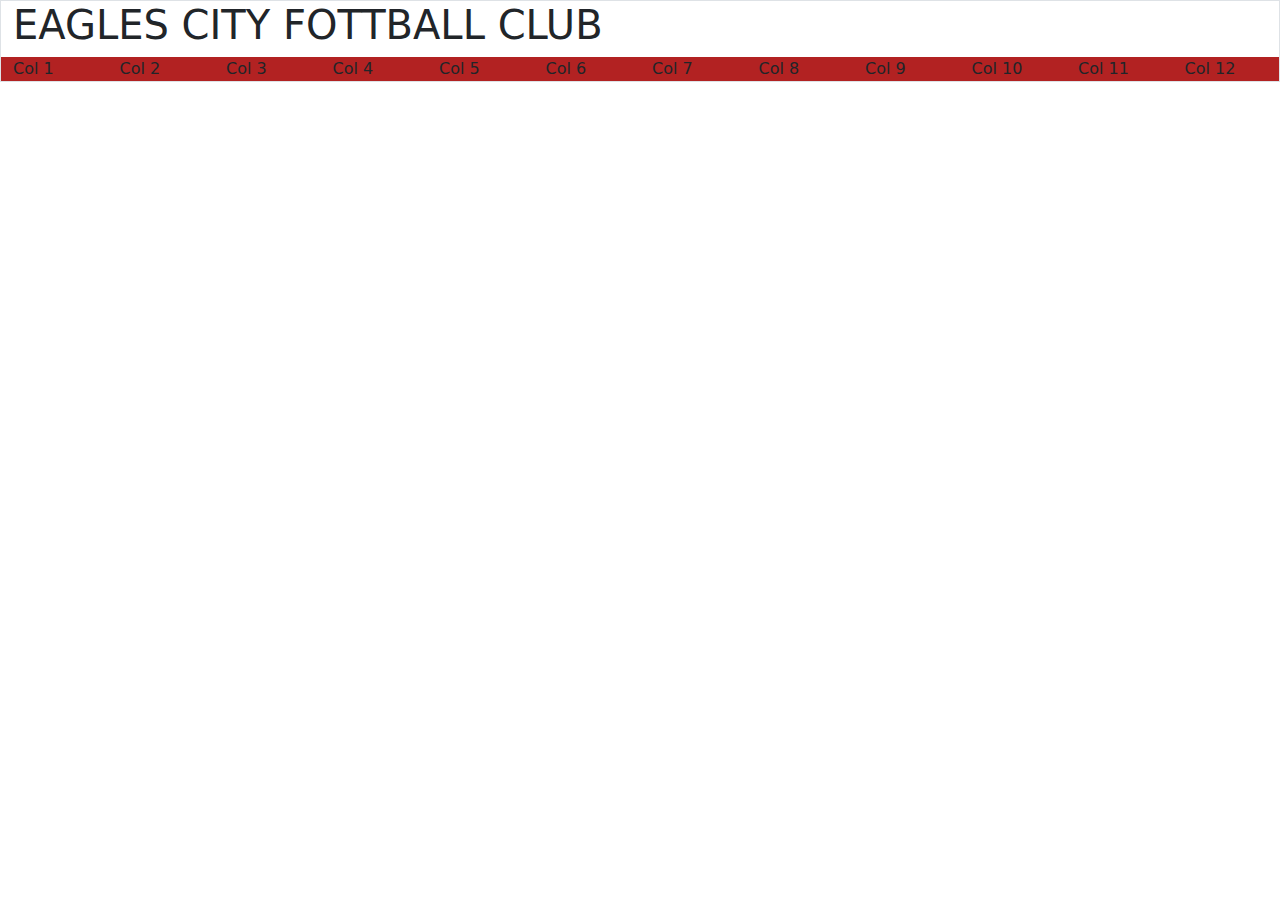
<file: bootstrap-5.3.0-alpha3-dist/index1.html>
<!DOCTYPE html>
<html lang="en">
<head>
    <meta charset="UTF-8">
    <meta http-equiv="X-UA-Compatible" content="IE=edge">
    <meta name="viewport" content="width=device-width, initial-scale=1.0">
    <title>ECFC</title>
<link rel="stylesheet" href="css/bootstrap.css">

</head>
<body>
   <div class="container-fluid border"><h1>EAGLES CITY FOTTBALL CLUB</h1>
    <div class="row">
        <div class="col-1" style= "background-color: firebrick;">Col 1</div>
        <div class="col-1" style="background-color: firebrick;">Col 2</div>
        <div class="col-1" style="background-color: firebrick;">Col 3</div>
        <div class="col-1" style="background-color: firebrick;">Col 4</div>
        <div class="col-1" style="background-color: firebrick;">Col 5</div>
        <div class="col-1" style="background-color: firebrick;">Col 6</div>
        <div class="col-1" style="background-color: firebrick;">Col 7</div>
        <div class="col-1" style="background-color: firebrick;">Col 8</div>
        <div class="col-1" style="background-color: firebrick;">Col 9</div>
        <div class="col-1" style="background-color: firebrick;">Col 10</div>
        <div class="col-1" style="background-color: firebrick;">Col 11</div>
        <div class="col-1" style="background-color: firebrick;">Col 12</div>
    </div>
    </div>
</div>
    <script src="js/bootstrap.bundle.js"></script>
</body>
</html>
</file>
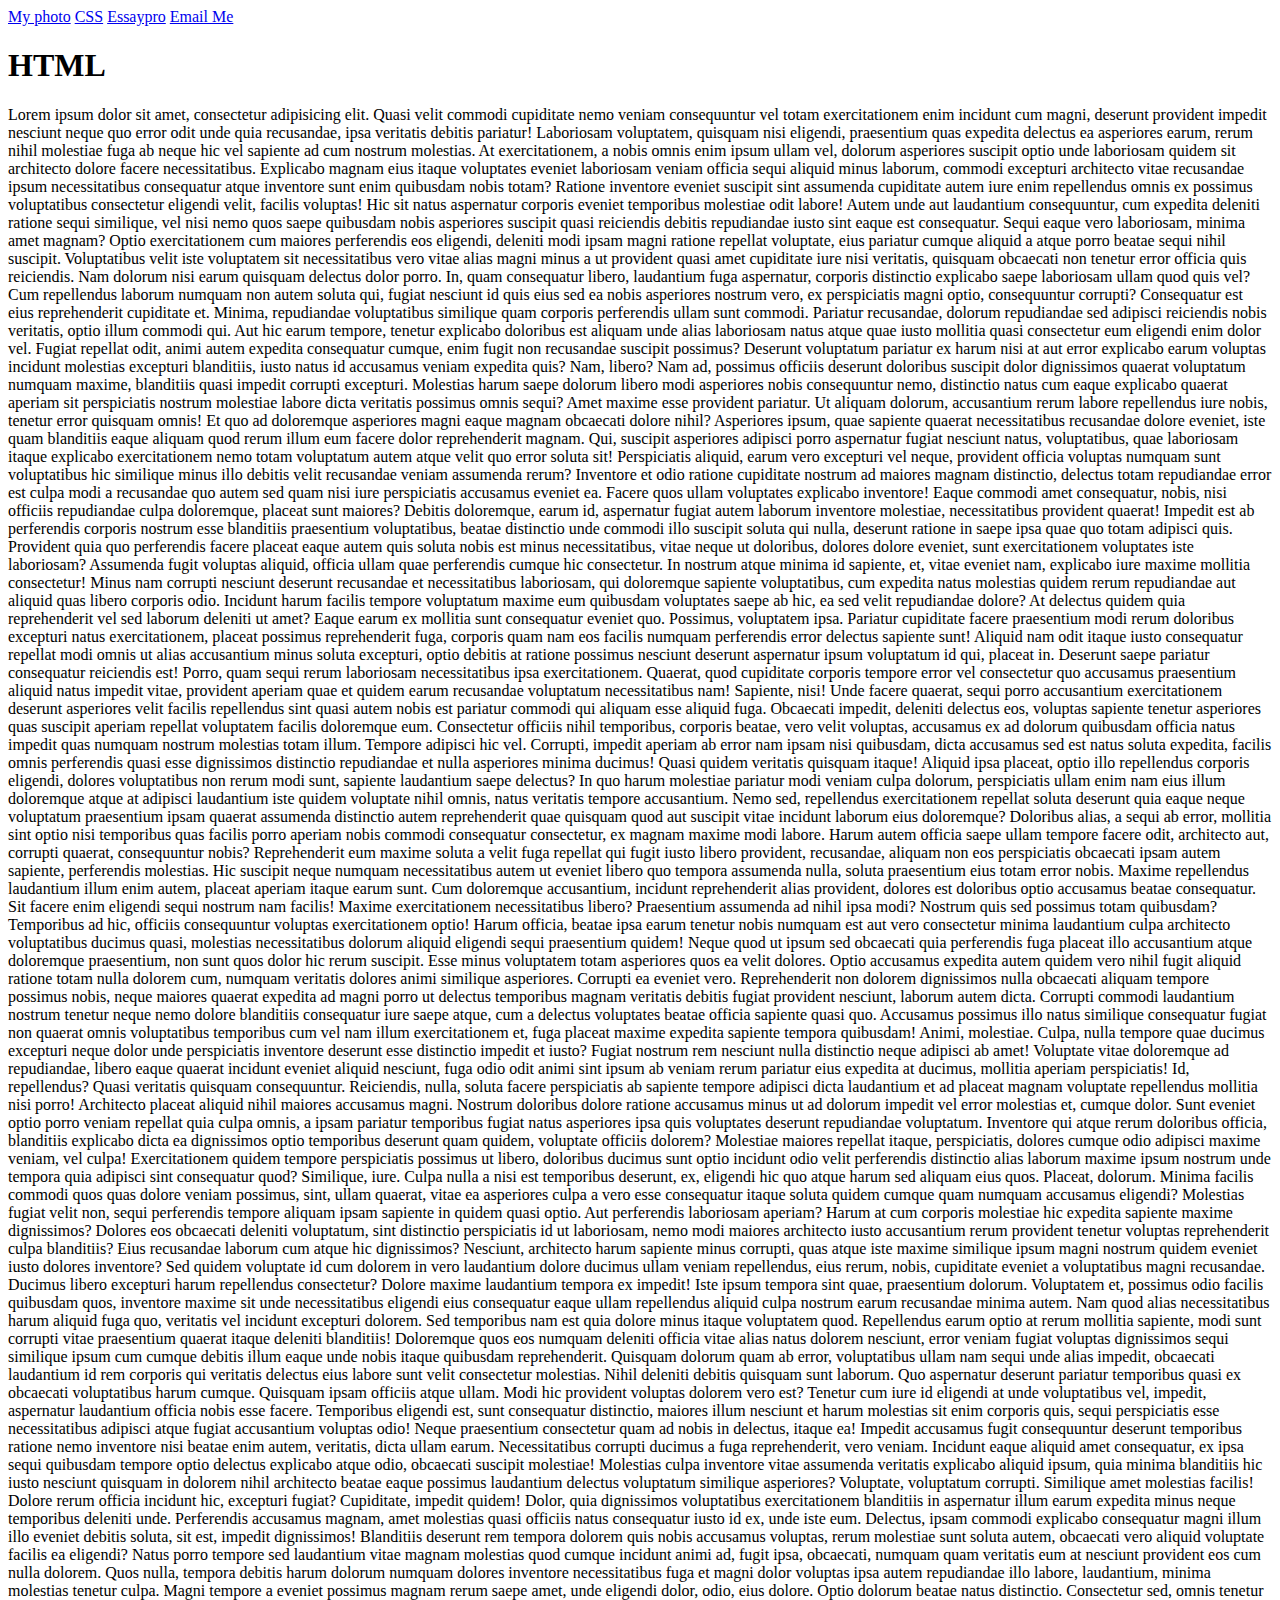
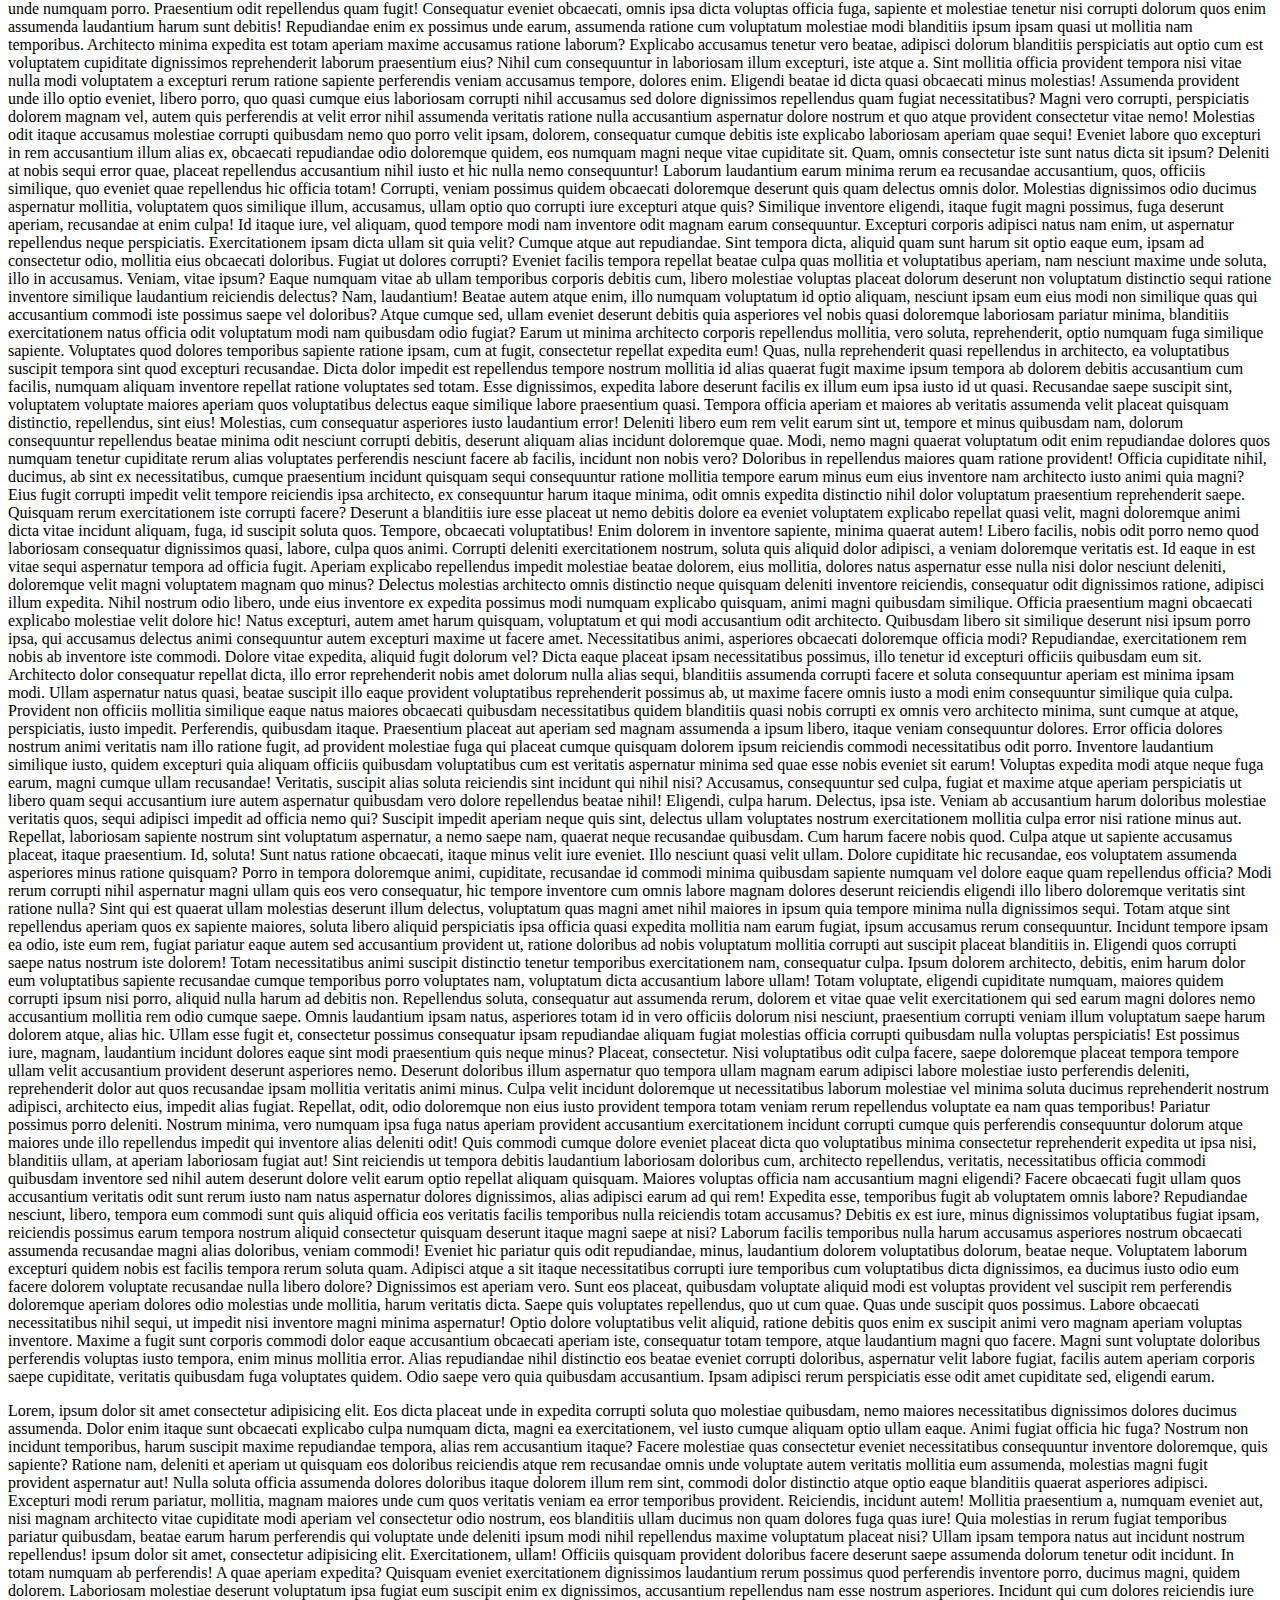
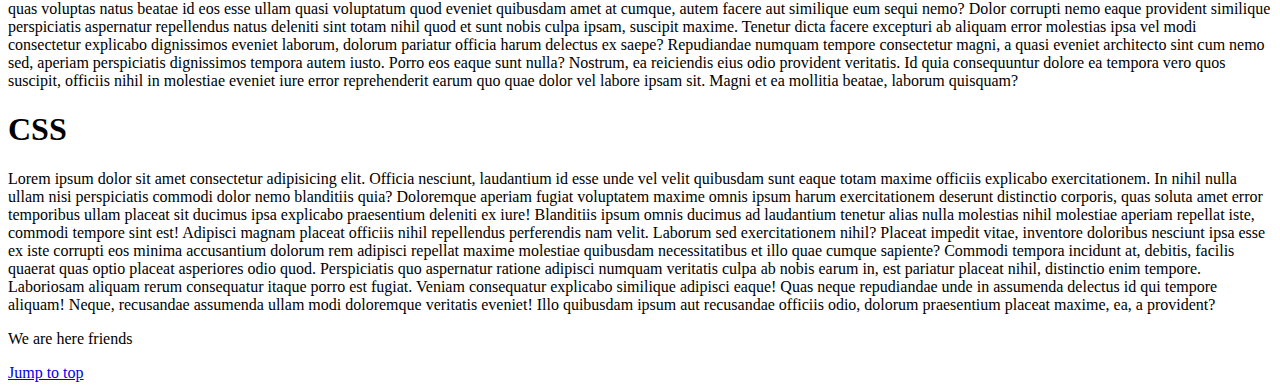
<file: HTML/index1.html>
<!DOCTYPE html>
<html lang="en">
<head>
    <meta charset="UTF-8">
    <meta http-equiv="X-UA-Compatible" content="IE=edge">
    <meta name="viewport" content="width=device-width, initial-scale=1.0">
    <title>Document</title>
</head>
<body>
    <a href="images/Profile.jpeg" download>My photo</a>
    <a href="#section-css">CSS</a>
    <a href="https:essaypro.com" target="_blank">Essaypro</a>
    <a href="mailto:tutorreagan@gmail.com">Email Me</a>
    <h1>HTML</h1>
    <p>Lorem ipsum dolor sit amet, consectetur adipisicing elit. Quasi velit commodi cupiditate nemo veniam consequuntur vel totam exercitationem enim incidunt cum magni, deserunt provident impedit nesciunt neque quo error odit unde quia recusandae, ipsa veritatis debitis pariatur! Laboriosam voluptatem, quisquam nisi eligendi, praesentium quas expedita delectus ea asperiores earum, rerum nihil molestiae fuga ab neque hic vel sapiente ad cum nostrum molestias. At exercitationem, a nobis omnis enim ipsum ullam vel, dolorum asperiores suscipit optio unde laboriosam quidem sit architecto dolore facere necessitatibus. Explicabo magnam eius itaque voluptates eveniet laboriosam veniam officia sequi aliquid minus laborum, commodi excepturi architecto vitae recusandae ipsum necessitatibus consequatur atque inventore sunt enim quibusdam nobis totam? Ratione inventore eveniet suscipit sint assumenda cupiditate autem iure enim repellendus omnis ex possimus voluptatibus consectetur eligendi velit, facilis voluptas! Hic sit natus aspernatur corporis eveniet temporibus molestiae odit labore! Autem unde aut laudantium consequuntur, cum expedita deleniti ratione sequi similique, vel nisi nemo quos saepe quibusdam nobis asperiores suscipit quasi reiciendis debitis repudiandae iusto sint eaque est consequatur. Sequi eaque vero laboriosam, minima amet magnam? Optio exercitationem cum maiores perferendis eos eligendi, deleniti modi ipsam magni ratione repellat voluptate, eius pariatur cumque aliquid a atque porro beatae sequi nihil suscipit. Voluptatibus velit iste voluptatem sit necessitatibus vero vitae alias magni minus a ut provident quasi amet cupiditate iure nisi veritatis, quisquam obcaecati non tenetur error officia quis reiciendis. Nam dolorum nisi earum quisquam delectus dolor porro. In, quam consequatur libero, laudantium fuga aspernatur, corporis distinctio explicabo saepe laboriosam ullam quod quis vel? Cum repellendus laborum numquam non autem soluta qui, fugiat nesciunt id quis eius sed ea nobis asperiores nostrum vero, ex perspiciatis magni optio, consequuntur corrupti? Consequatur est eius reprehenderit cupiditate et. Minima, repudiandae voluptatibus similique quam corporis perferendis ullam sunt commodi. Pariatur recusandae, dolorum repudiandae sed adipisci reiciendis nobis veritatis, optio illum commodi qui. Aut hic earum tempore, tenetur explicabo doloribus est aliquam unde alias laboriosam natus atque quae iusto mollitia quasi consectetur eum eligendi enim dolor vel. Fugiat repellat odit, animi autem expedita consequatur cumque, enim fugit non recusandae suscipit possimus? Deserunt voluptatum pariatur ex harum nisi at aut error explicabo earum voluptas incidunt molestias excepturi blanditiis, iusto natus id accusamus veniam expedita quis? Nam, libero? Nam ad, possimus officiis deserunt doloribus suscipit dolor dignissimos quaerat voluptatum numquam maxime, blanditiis quasi impedit corrupti excepturi. Molestias harum saepe dolorum libero modi asperiores nobis consequuntur nemo, distinctio natus cum eaque explicabo quaerat aperiam sit perspiciatis nostrum molestiae labore dicta veritatis possimus omnis sequi? Amet maxime esse provident pariatur. Ut aliquam dolorum, accusantium rerum labore repellendus iure nobis, tenetur error quisquam omnis! Et quo ad doloremque asperiores magni eaque magnam obcaecati dolore nihil? Asperiores ipsum, quae sapiente quaerat necessitatibus recusandae dolore eveniet, iste quam blanditiis eaque aliquam quod rerum illum eum facere dolor reprehenderit magnam. Qui, suscipit asperiores adipisci porro aspernatur fugiat nesciunt natus, voluptatibus, quae laboriosam itaque explicabo exercitationem nemo totam voluptatum autem atque velit quo error soluta sit! Perspiciatis aliquid, earum vero excepturi vel neque, provident officia voluptas numquam sunt voluptatibus hic similique minus illo debitis velit recusandae veniam assumenda rerum? Inventore et odio ratione cupiditate nostrum ad maiores magnam distinctio, delectus totam repudiandae error est culpa modi a recusandae quo autem sed quam nisi iure perspiciatis accusamus eveniet ea. Facere quos ullam voluptates explicabo inventore! Eaque commodi amet consequatur, nobis, nisi officiis repudiandae culpa doloremque, placeat sunt maiores? Debitis doloremque, earum id, aspernatur fugiat autem laborum inventore molestiae, necessitatibus provident quaerat! Impedit est ab perferendis corporis nostrum esse blanditiis praesentium voluptatibus, beatae distinctio unde commodi illo suscipit soluta qui nulla, deserunt ratione in saepe ipsa quae quo totam adipisci quis. Provident quia quo perferendis facere placeat eaque autem quis soluta nobis est minus necessitatibus, vitae neque ut doloribus, dolores dolore eveniet, sunt exercitationem voluptates iste laboriosam? Assumenda fugit voluptas aliquid, officia ullam quae perferendis cumque hic consectetur. In nostrum atque minima id sapiente, et, vitae eveniet nam, explicabo iure maxime mollitia consectetur! Minus nam corrupti nesciunt deserunt recusandae et necessitatibus laboriosam, qui doloremque sapiente voluptatibus, cum expedita natus molestias quidem rerum repudiandae aut aliquid quas libero corporis odio. Incidunt harum facilis tempore voluptatum maxime eum quibusdam voluptates saepe ab hic, ea sed velit repudiandae dolore? At delectus quidem quia reprehenderit vel sed laborum deleniti ut amet? Eaque earum ex mollitia sunt consequatur eveniet quo. Possimus, voluptatem ipsa. Pariatur cupiditate facere praesentium modi rerum doloribus excepturi natus exercitationem, placeat possimus reprehenderit fuga, corporis quam nam eos facilis numquam perferendis error delectus sapiente sunt! Aliquid nam odit itaque iusto consequatur repellat modi omnis ut alias accusantium minus soluta excepturi, optio debitis at ratione possimus nesciunt deserunt aspernatur ipsum voluptatum id qui, placeat in. Deserunt saepe pariatur consequatur reiciendis est! Porro, quam sequi rerum laboriosam necessitatibus ipsa exercitationem. Quaerat, quod cupiditate corporis tempore error vel consectetur quo accusamus praesentium aliquid natus impedit vitae, provident aperiam quae et quidem earum recusandae voluptatum necessitatibus nam! Sapiente, nisi! Unde facere quaerat, sequi porro accusantium exercitationem deserunt asperiores velit facilis repellendus sint quasi autem nobis est pariatur commodi qui aliquam esse aliquid fuga. Obcaecati impedit, deleniti delectus eos, voluptas sapiente tenetur asperiores quas suscipit aperiam repellat voluptatem facilis doloremque eum. Consectetur officiis nihil temporibus, corporis beatae, vero velit voluptas, accusamus ex ad dolorum quibusdam officia natus impedit quas numquam nostrum molestias totam illum. Tempore adipisci hic vel. Corrupti, impedit aperiam ab error nam ipsam nisi quibusdam, dicta accusamus sed est natus soluta expedita, facilis omnis perferendis quasi esse dignissimos distinctio repudiandae et nulla asperiores minima ducimus! Quasi quidem veritatis quisquam itaque! Aliquid ipsa placeat, optio illo repellendus corporis eligendi, dolores voluptatibus non rerum modi sunt, sapiente laudantium saepe delectus? In quo harum molestiae pariatur modi veniam culpa dolorum, perspiciatis ullam enim nam eius illum doloremque atque at adipisci laudantium iste quidem voluptate nihil omnis, natus veritatis tempore accusantium. Nemo sed, repellendus exercitationem repellat soluta deserunt quia eaque neque voluptatum praesentium ipsam quaerat assumenda distinctio autem reprehenderit quae quisquam quod aut suscipit vitae incidunt laborum eius doloremque? Doloribus alias, a sequi ab error, mollitia sint optio nisi temporibus quas facilis porro aperiam nobis commodi consequatur consectetur, ex magnam maxime modi labore. Harum autem officia saepe ullam tempore facere odit, architecto aut, corrupti quaerat, consequuntur nobis? Reprehenderit eum maxime soluta a velit fuga repellat qui fugit iusto libero provident, recusandae, aliquam non eos perspiciatis obcaecati ipsam autem sapiente, perferendis molestias. Hic suscipit neque numquam necessitatibus autem ut eveniet libero quo tempora assumenda nulla, soluta praesentium eius totam error nobis. Maxime repellendus laudantium illum enim autem, placeat aperiam itaque earum sunt. Cum doloremque accusantium, incidunt reprehenderit alias provident, dolores est doloribus optio accusamus beatae consequatur. Sit facere enim eligendi sequi nostrum nam facilis! Maxime exercitationem necessitatibus libero? Praesentium assumenda ad nihil ipsa modi? Nostrum quis sed possimus totam quibusdam? Temporibus ad hic, officiis consequuntur voluptas exercitationem optio! Harum officia, beatae ipsa earum tenetur nobis numquam est aut vero consectetur minima laudantium culpa architecto voluptatibus ducimus quasi, molestias necessitatibus dolorum aliquid eligendi sequi praesentium quidem! Neque quod ut ipsum sed obcaecati quia perferendis fuga placeat illo accusantium atque doloremque praesentium, non sunt quos dolor hic rerum suscipit. Esse minus voluptatem totam asperiores quos ea velit dolores. Optio accusamus expedita autem quidem vero nihil fugit aliquid ratione totam nulla dolorem cum, numquam veritatis dolores animi similique asperiores. Corrupti ea eveniet vero. Reprehenderit non dolorem dignissimos nulla obcaecati aliquam tempore possimus nobis, neque maiores quaerat expedita ad magni porro ut delectus temporibus magnam veritatis debitis fugiat provident nesciunt, laborum autem dicta. Corrupti commodi laudantium nostrum tenetur neque nemo dolore blanditiis consequatur iure saepe atque, cum a delectus voluptates beatae officia sapiente quasi quo. Accusamus possimus illo natus similique consequatur fugiat non quaerat omnis voluptatibus temporibus cum vel nam illum exercitationem et, fuga placeat maxime expedita sapiente tempora quibusdam! Animi, molestiae. Culpa, nulla tempore quae ducimus excepturi neque dolor unde perspiciatis inventore deserunt esse distinctio impedit et iusto? Fugiat nostrum rem nesciunt nulla distinctio neque adipisci ab amet! Voluptate vitae doloremque ad repudiandae, libero eaque quaerat incidunt eveniet aliquid nesciunt, fuga odio odit animi sint ipsum ab veniam rerum pariatur eius expedita at ducimus, mollitia aperiam perspiciatis! Id, repellendus? Quasi veritatis quisquam consequuntur. Reiciendis, nulla, soluta facere perspiciatis ab sapiente tempore adipisci dicta laudantium et ad placeat magnam voluptate repellendus mollitia nisi porro! Architecto placeat aliquid nihil maiores accusamus magni. Nostrum doloribus dolore ratione accusamus minus ut ad dolorum impedit vel error molestias et, cumque dolor. Sunt eveniet optio porro veniam repellat quia culpa omnis, a ipsam pariatur temporibus fugiat natus asperiores ipsa quis voluptates deserunt repudiandae voluptatum. Inventore qui atque rerum doloribus officia, blanditiis explicabo dicta ea dignissimos optio temporibus deserunt quam quidem, voluptate officiis dolorem? Molestiae maiores repellat itaque, perspiciatis, dolores cumque odio adipisci maxime veniam, vel culpa! Exercitationem quidem tempore perspiciatis possimus ut libero, doloribus ducimus sunt optio incidunt odio velit perferendis distinctio alias laborum maxime ipsum nostrum unde tempora quia adipisci sint consequatur quod? Similique, iure. Culpa nulla a nisi est temporibus deserunt, ex, eligendi hic quo atque harum sed aliquam eius quos. Placeat, dolorum. Minima facilis commodi quos quas dolore veniam possimus, sint, ullam quaerat, vitae ea asperiores culpa a vero esse consequatur itaque soluta quidem cumque quam numquam accusamus eligendi? Molestias fugiat velit non, sequi perferendis tempore aliquam ipsam sapiente in quidem quasi optio. Aut perferendis laboriosam aperiam? Harum at cum corporis molestiae hic expedita sapiente maxime dignissimos? Dolores eos obcaecati deleniti voluptatum, sint distinctio perspiciatis id ut laboriosam, nemo modi maiores architecto iusto accusantium rerum provident tenetur voluptas reprehenderit culpa blanditiis? Eius recusandae laborum cum atque hic dignissimos? Nesciunt, architecto harum sapiente minus corrupti, quas atque iste maxime similique ipsum magni nostrum quidem eveniet iusto dolores inventore? Sed quidem voluptate id cum dolorem in vero laudantium dolore ducimus ullam veniam repellendus, eius rerum, nobis, cupiditate eveniet a voluptatibus magni recusandae. Ducimus libero excepturi harum repellendus consectetur? Dolore maxime laudantium tempora ex impedit! Iste ipsum tempora sint quae, praesentium dolorum. Voluptatem et, possimus odio facilis quibusdam quos, inventore maxime sit unde necessitatibus eligendi eius consequatur eaque ullam repellendus aliquid culpa nostrum earum recusandae minima autem. Nam quod alias necessitatibus harum aliquid fuga quo, veritatis vel incidunt excepturi dolorem. Sed temporibus nam est quia dolore minus itaque voluptatem quod. Repellendus earum optio at rerum mollitia sapiente, modi sunt corrupti vitae praesentium quaerat itaque deleniti blanditiis! Doloremque quos eos numquam deleniti officia vitae alias natus dolorem nesciunt, error veniam fugiat voluptas dignissimos sequi similique ipsum cum cumque debitis illum eaque unde nobis itaque quibusdam reprehenderit. Quisquam dolorum quam ab error, voluptatibus ullam nam sequi unde alias impedit, obcaecati laudantium id rem corporis qui veritatis delectus eius labore sunt velit consectetur molestias. Nihil deleniti debitis quisquam sunt laborum. Quo aspernatur deserunt pariatur temporibus quasi ex obcaecati voluptatibus harum cumque. Quisquam ipsam officiis atque ullam. Modi hic provident voluptas dolorem vero est? Tenetur cum iure id eligendi at unde voluptatibus vel, impedit, aspernatur laudantium officia nobis esse facere. Temporibus eligendi est, sunt consequatur distinctio, maiores illum nesciunt et harum molestias sit enim corporis quis, sequi perspiciatis esse necessitatibus adipisci atque fugiat accusantium voluptas odio! Neque praesentium consectetur quam ad nobis in delectus, itaque ea! Impedit accusamus fugit consequuntur deserunt temporibus ratione nemo inventore nisi beatae enim autem, veritatis, dicta ullam earum. Necessitatibus corrupti ducimus a fuga reprehenderit, vero veniam. Incidunt eaque aliquid amet consequatur, ex ipsa sequi quibusdam tempore optio delectus explicabo atque odio, obcaecati suscipit molestiae! Molestias culpa inventore vitae assumenda veritatis explicabo aliquid ipsum, quia minima blanditiis hic iusto nesciunt quisquam in dolorem nihil architecto beatae eaque possimus laudantium delectus voluptatum similique asperiores? Voluptate, voluptatum corrupti. Similique amet molestias facilis! Dolore rerum officia incidunt hic, excepturi fugiat? Cupiditate, impedit quidem! Dolor, quia dignissimos voluptatibus exercitationem blanditiis in aspernatur illum earum expedita minus neque temporibus deleniti unde. Perferendis accusamus magnam, amet molestias quasi officiis natus consequatur iusto id ex, unde iste eum. Delectus, ipsam commodi explicabo consequatur magni illum illo eveniet debitis soluta, sit est, impedit dignissimos! Blanditiis deserunt rem tempora dolorem quis nobis accusamus voluptas, rerum molestiae sunt soluta autem, obcaecati vero aliquid voluptate facilis ea eligendi? Natus porro tempore sed laudantium vitae magnam molestias quod cumque incidunt animi ad, fugit ipsa, obcaecati, numquam quam veritatis eum at nesciunt provident eos cum nulla dolorem. Quos nulla, tempora debitis harum dolorum numquam dolores inventore necessitatibus fuga et magni dolor voluptas ipsa autem repudiandae illo labore, laudantium, minima molestias tenetur culpa. Magni tempore a eveniet possimus magnam rerum saepe amet, unde eligendi dolor, odio, eius dolore. Optio dolorum beatae natus distinctio. Consectetur sed, omnis tenetur unde numquam porro. Praesentium odit repellendus quam fugit! Consequatur eveniet obcaecati, omnis ipsa dicta voluptas officia fuga, sapiente et molestiae tenetur nisi corrupti dolorum quos enim assumenda laudantium harum sunt debitis! Repudiandae enim ex possimus unde earum, assumenda ratione cum voluptatum molestiae modi blanditiis ipsum ipsam quasi ut mollitia nam temporibus. Architecto minima expedita est totam aperiam maxime accusamus ratione laborum? Explicabo accusamus tenetur vero beatae, adipisci dolorum blanditiis perspiciatis aut optio cum est voluptatem cupiditate dignissimos reprehenderit laborum praesentium eius? Nihil cum consequuntur in laboriosam illum excepturi, iste atque a. Sint mollitia officia provident tempora nisi vitae nulla modi voluptatem a excepturi rerum ratione sapiente perferendis veniam accusamus tempore, dolores enim. Eligendi beatae id dicta quasi obcaecati minus molestias! Assumenda provident unde illo optio eveniet, libero porro, quo quasi cumque eius laboriosam corrupti nihil accusamus sed dolore dignissimos repellendus quam fugiat necessitatibus? Magni vero corrupti, perspiciatis dolorem magnam vel, autem quis perferendis at velit error nihil assumenda veritatis ratione nulla accusantium aspernatur dolore nostrum et quo atque provident consectetur vitae nemo! Molestias odit itaque accusamus molestiae corrupti quibusdam nemo quo porro velit ipsam, dolorem, consequatur cumque debitis iste explicabo laboriosam aperiam quae sequi! Eveniet labore quo excepturi in rem accusantium illum alias ex, obcaecati repudiandae odio doloremque quidem, eos numquam magni neque vitae cupiditate sit. Quam, omnis consectetur iste sunt natus dicta sit ipsum? Deleniti at nobis sequi error quae, placeat repellendus accusantium nihil iusto et hic nulla nemo consequuntur! Laborum laudantium earum minima rerum ea recusandae accusantium, quos, officiis similique, quo eveniet quae repellendus hic officia totam! Corrupti, veniam possimus quidem obcaecati doloremque deserunt quis quam delectus omnis dolor. Molestias dignissimos odio ducimus aspernatur mollitia, voluptatem quos similique illum, accusamus, ullam optio quo corrupti iure excepturi atque quis? Similique inventore eligendi, itaque fugit magni possimus, fuga deserunt aperiam, recusandae at enim culpa! Id itaque iure, vel aliquam, quod tempore modi nam inventore odit magnam earum consequuntur. Excepturi corporis adipisci natus nam enim, ut aspernatur repellendus neque perspiciatis. Exercitationem ipsam dicta ullam sit quia velit? Cumque atque aut repudiandae. Sint tempora dicta, aliquid quam sunt harum sit optio eaque eum, ipsam ad consectetur odio, mollitia eius obcaecati doloribus. Fugiat ut dolores corrupti? Eveniet facilis tempora repellat beatae culpa quas mollitia et voluptatibus aperiam, nam nesciunt maxime unde soluta, illo in accusamus. Veniam, vitae ipsum? Eaque numquam vitae ab ullam temporibus corporis debitis cum, libero molestiae voluptas placeat dolorum deserunt non voluptatum distinctio sequi ratione inventore similique laudantium reiciendis delectus? Nam, laudantium! Beatae autem atque enim, illo numquam voluptatum id optio aliquam, nesciunt ipsam eum eius modi non similique quas qui accusantium commodi iste possimus saepe vel doloribus? Atque cumque sed, ullam eveniet deserunt debitis quia asperiores vel nobis quasi doloremque laboriosam pariatur minima, blanditiis exercitationem natus officia odit voluptatum modi nam quibusdam odio fugiat? Earum ut minima architecto corporis repellendus mollitia, vero soluta, reprehenderit, optio numquam fuga similique sapiente. Voluptates quod dolores temporibus sapiente ratione ipsam, cum at fugit, consectetur repellat expedita eum! Quas, nulla reprehenderit quasi repellendus in architecto, ea voluptatibus suscipit tempora sint quod excepturi recusandae. Dicta dolor impedit est repellendus tempore nostrum mollitia id alias quaerat fugit maxime ipsum tempora ab dolorem debitis accusantium cum facilis, numquam aliquam inventore repellat ratione voluptates sed totam. Esse dignissimos, expedita labore deserunt facilis ex illum eum ipsa iusto id ut quasi. Recusandae saepe suscipit sint, voluptatem voluptate maiores aperiam quos voluptatibus delectus eaque similique labore praesentium quasi. Tempora officia aperiam et maiores ab veritatis assumenda velit placeat quisquam distinctio, repellendus, sint eius! Molestias, cum consequatur asperiores iusto laudantium error! Deleniti libero eum rem velit earum sint ut, tempore et minus quibusdam nam, dolorum consequuntur repellendus beatae minima odit nesciunt corrupti debitis, deserunt aliquam alias incidunt doloremque quae. Modi, nemo magni quaerat voluptatum odit enim repudiandae dolores quos numquam tenetur cupiditate rerum alias voluptates perferendis nesciunt facere ab facilis, incidunt non nobis vero? Doloribus in repellendus maiores quam ratione provident! Officia cupiditate nihil, ducimus, ab sint ex necessitatibus, cumque praesentium incidunt quisquam sequi consequuntur ratione mollitia tempore earum minus eum eius inventore nam architecto iusto animi quia magni? Eius fugit corrupti impedit velit tempore reiciendis ipsa architecto, ex consequuntur harum itaque minima, odit omnis expedita distinctio nihil dolor voluptatum praesentium reprehenderit saepe. Quisquam rerum exercitationem iste corrupti facere? Deserunt a blanditiis iure esse placeat ut nemo debitis dolore ea eveniet voluptatem explicabo repellat quasi velit, magni doloremque animi dicta vitae incidunt aliquam, fuga, id suscipit soluta quos. Tempore, obcaecati voluptatibus! Enim dolorem in inventore sapiente, minima quaerat autem! Libero facilis, nobis odit porro nemo quod laboriosam consequatur dignissimos quasi, labore, culpa quos animi. Corrupti deleniti exercitationem nostrum, soluta quis aliquid dolor adipisci, a veniam doloremque veritatis est. Id eaque in est vitae sequi aspernatur tempora ad officia fugit. Aperiam explicabo repellendus impedit molestiae beatae dolorem, eius mollitia, dolores natus aspernatur esse nulla nisi dolor nesciunt deleniti, doloremque velit magni voluptatem magnam quo minus? Delectus molestias architecto omnis distinctio neque quisquam deleniti inventore reiciendis, consequatur odit dignissimos ratione, adipisci illum expedita. Nihil nostrum odio libero, unde eius inventore ex expedita possimus modi numquam explicabo quisquam, animi magni quibusdam similique. Officia praesentium magni obcaecati explicabo molestiae velit dolore hic! Natus excepturi, autem amet harum quisquam, voluptatum et qui modi accusantium odit architecto. Quibusdam libero sit similique deserunt nisi ipsum porro ipsa, qui accusamus delectus animi consequuntur autem excepturi maxime ut facere amet. Necessitatibus animi, asperiores obcaecati doloremque officia modi? Repudiandae, exercitationem rem nobis ab inventore iste commodi. Dolore vitae expedita, aliquid fugit dolorum vel? Dicta eaque placeat ipsam necessitatibus possimus, illo tenetur id excepturi officiis quibusdam eum sit. Architecto dolor consequatur repellat dicta, illo error reprehenderit nobis amet dolorum nulla alias sequi, blanditiis assumenda corrupti facere et soluta consequuntur aperiam est minima ipsam modi. Ullam aspernatur natus quasi, beatae suscipit illo eaque provident voluptatibus reprehenderit possimus ab, ut maxime facere omnis iusto a modi enim consequuntur similique quia culpa. Provident non officiis mollitia similique eaque natus maiores obcaecati quibusdam necessitatibus quidem blanditiis quasi nobis corrupti ex omnis vero architecto minima, sunt cumque at atque, perspiciatis, iusto impedit. Perferendis, quibusdam itaque. Praesentium placeat aut aperiam sed magnam assumenda a ipsum libero, itaque veniam consequuntur dolores. Error officia dolores nostrum animi veritatis nam illo ratione fugit, ad provident molestiae fuga qui placeat cumque quisquam dolorem ipsum reiciendis commodi necessitatibus odit porro. Inventore laudantium similique iusto, quidem excepturi quia aliquam officiis quibusdam voluptatibus cum est veritatis aspernatur minima sed quae esse nobis eveniet sit earum! Voluptas expedita modi atque neque fuga earum, magni cumque ullam recusandae! Veritatis, suscipit alias soluta reiciendis sint incidunt qui nihil nisi? Accusamus, consequuntur sed culpa, fugiat et maxime atque aperiam perspiciatis ut libero quam sequi accusantium iure autem aspernatur quibusdam vero dolore repellendus beatae nihil! Eligendi, culpa harum. Delectus, ipsa iste. Veniam ab accusantium harum doloribus molestiae veritatis quos, sequi adipisci impedit ad officia nemo qui? Suscipit impedit aperiam neque quis sint, delectus ullam voluptates nostrum exercitationem mollitia culpa error nisi ratione minus aut. Repellat, laboriosam sapiente nostrum sint voluptatum aspernatur, a nemo saepe nam, quaerat neque recusandae quibusdam. Cum harum facere nobis quod. Culpa atque ut sapiente accusamus placeat, itaque praesentium. Id, soluta! Sunt natus ratione obcaecati, itaque minus velit iure eveniet. Illo nesciunt quasi velit ullam. Dolore cupiditate hic recusandae, eos voluptatem assumenda asperiores minus ratione quisquam? Porro in tempora doloremque animi, cupiditate, recusandae id commodi minima quibusdam sapiente numquam vel dolore eaque quam repellendus officia? Modi rerum corrupti nihil aspernatur magni ullam quis eos vero consequatur, hic tempore inventore cum omnis labore magnam dolores deserunt reiciendis eligendi illo libero doloremque veritatis sint ratione nulla? Sint qui est quaerat ullam molestias deserunt illum delectus, voluptatum quas magni amet nihil maiores in ipsum quia tempore minima nulla dignissimos sequi. Totam atque sint repellendus aperiam quos ex sapiente maiores, soluta libero aliquid perspiciatis ipsa officia quasi expedita mollitia nam earum fugiat, ipsum accusamus rerum consequuntur. Incidunt tempore ipsam ea odio, iste eum rem, fugiat pariatur eaque autem sed accusantium provident ut, ratione doloribus ad nobis voluptatum mollitia corrupti aut suscipit placeat blanditiis in. Eligendi quos corrupti saepe natus nostrum iste dolorem! Totam necessitatibus animi suscipit distinctio tenetur temporibus exercitationem nam, consequatur culpa. Ipsum dolorem architecto, debitis, enim harum dolor eum voluptatibus sapiente recusandae cumque temporibus porro voluptates nam, voluptatum dicta accusantium labore ullam! Totam voluptate, eligendi cupiditate numquam, maiores quidem corrupti ipsum nisi porro, aliquid nulla harum ad debitis non. Repellendus soluta, consequatur aut assumenda rerum, dolorem et vitae quae velit exercitationem qui sed earum magni dolores nemo accusantium mollitia rem odio cumque saepe. Omnis laudantium ipsam natus, asperiores totam id in vero officiis dolorum nisi nesciunt, praesentium corrupti veniam illum voluptatum saepe harum dolorem atque, alias hic. Ullam esse fugit et, consectetur possimus consequatur ipsam repudiandae aliquam fugiat molestias officia corrupti quibusdam nulla voluptas perspiciatis! Est possimus iure, magnam, laudantium incidunt dolores eaque sint modi praesentium quis neque minus? Placeat, consectetur. Nisi voluptatibus odit culpa facere, saepe doloremque placeat tempora tempore ullam velit accusantium provident deserunt asperiores nemo. Deserunt doloribus illum aspernatur quo tempora ullam magnam earum adipisci labore molestiae iusto perferendis deleniti, reprehenderit dolor aut quos recusandae ipsam mollitia veritatis animi minus. Culpa velit incidunt doloremque ut necessitatibus laborum molestiae vel minima soluta ducimus reprehenderit nostrum adipisci, architecto eius, impedit alias fugiat. Repellat, odit, odio doloremque non eius iusto provident tempora totam veniam rerum repellendus voluptate ea nam quas temporibus! Pariatur possimus porro deleniti. Nostrum minima, vero numquam ipsa fuga natus aperiam provident accusantium exercitationem incidunt corrupti cumque quis perferendis consequuntur dolorum atque maiores unde illo repellendus impedit qui inventore alias deleniti odit! Quis commodi cumque dolore eveniet placeat dicta quo voluptatibus minima consectetur reprehenderit expedita ut ipsa nisi, blanditiis ullam, at aperiam laboriosam fugiat aut! Sint reiciendis ut tempora debitis laudantium laboriosam doloribus cum, architecto repellendus, veritatis, necessitatibus officia commodi quibusdam inventore sed nihil autem deserunt dolore velit earum optio repellat aliquam quisquam. Maiores voluptas officia nam accusantium magni eligendi? Facere obcaecati fugit ullam quos accusantium veritatis odit sunt rerum iusto nam natus aspernatur dolores dignissimos, alias adipisci earum ad qui rem! Expedita esse, temporibus fugit ab voluptatem omnis labore? Repudiandae nesciunt, libero, tempora eum commodi sunt quis aliquid officia eos veritatis facilis temporibus nulla reiciendis totam accusamus? Debitis ex est iure, minus dignissimos voluptatibus fugiat ipsam, reiciendis possimus earum tempora nostrum aliquid consectetur quisquam deserunt itaque magni saepe at nisi? Laborum facilis temporibus nulla harum accusamus asperiores nostrum obcaecati assumenda recusandae magni alias doloribus, veniam commodi! Eveniet hic pariatur quis odit repudiandae, minus, laudantium dolorem voluptatibus dolorum, beatae neque. Voluptatem laborum excepturi quidem nobis est facilis tempora rerum soluta quam. Adipisci atque a sit itaque necessitatibus corrupti iure temporibus cum voluptatibus dicta dignissimos, ea ducimus iusto odio eum facere dolorem voluptate recusandae nulla libero dolore? Dignissimos est aperiam vero. Sunt eos placeat, quibusdam voluptate aliquid modi est voluptas provident vel suscipit rem perferendis doloremque aperiam dolores odio molestias unde mollitia, harum veritatis dicta. Saepe quis voluptates repellendus, quo ut cum quae. Quas unde suscipit quos possimus. Labore obcaecati necessitatibus nihil sequi, ut impedit nisi inventore magni minima aspernatur! Optio dolore voluptatibus velit aliquid, ratione debitis quos enim ex suscipit animi vero magnam aperiam voluptas inventore. Maxime a fugit sunt corporis commodi dolor eaque accusantium obcaecati aperiam iste, consequatur totam tempore, atque laudantium magni quo facere. Magni sunt voluptate doloribus perferendis voluptas iusto tempora, enim minus mollitia error. Alias repudiandae nihil distinctio eos beatae eveniet corrupti doloribus, aspernatur velit labore fugiat, facilis autem aperiam corporis saepe cupiditate, veritatis quibusdam fuga voluptates quidem. Odio saepe vero quia quibusdam accusantium. Ipsam adipisci rerum perspiciatis esse odit amet cupiditate sed, eligendi earum.</p>
    <p>Lorem, ipsum dolor sit amet consectetur adipisicing elit. Eos dicta placeat unde in expedita corrupti soluta quo molestiae quibusdam, nemo maiores necessitatibus dignissimos dolores ducimus assumenda. Dolor enim itaque sunt obcaecati explicabo culpa numquam dicta, magni ea exercitationem, vel iusto cumque aliquam optio ullam eaque. Animi fugiat officia hic fuga? Nostrum non incidunt temporibus, harum suscipit maxime repudiandae tempora, alias rem accusantium itaque? Facere molestiae quas consectetur eveniet necessitatibus consequuntur inventore doloremque, quis sapiente? Ratione nam, deleniti et aperiam ut quisquam eos doloribus reiciendis atque rem recusandae omnis unde voluptate autem veritatis mollitia eum assumenda, molestias magni fugit provident aspernatur aut! Nulla soluta officia assumenda dolores doloribus itaque dolorem illum rem sint, commodi dolor distinctio atque optio eaque blanditiis quaerat asperiores adipisci. Excepturi modi rerum pariatur, mollitia, magnam maiores unde cum quos veritatis veniam ea error temporibus provident. Reiciendis, incidunt autem! Mollitia praesentium a, numquam eveniet aut, nisi magnam architecto vitae cupiditate modi aperiam vel consectetur odio nostrum, eos blanditiis ullam ducimus non quam dolores fuga quas iure! Quia molestias in rerum fugiat temporibus pariatur quibusdam, beatae earum harum perferendis qui voluptate unde deleniti ipsum modi nihil repellendus maxime voluptatum placeat nisi? Ullam ipsam tempora natus aut incidunt nostrum repellendus! ipsum dolor sit amet, consectetur adipisicing elit. Exercitationem, ullam! Officiis quisquam provident doloribus facere deserunt saepe assumenda dolorum tenetur odit incidunt. In totam numquam ab perferendis! A quae aperiam expedita? Quisquam eveniet exercitationem dignissimos laudantium rerum possimus quod perferendis inventore porro, ducimus magni, quidem dolorem. Laboriosam molestiae deserunt voluptatum ipsa fugiat eum suscipit enim ex dignissimos, accusantium repellendus nam esse nostrum asperiores. Incidunt qui cum dolores reiciendis iure quas voluptas natus beatae id eos esse ullam quasi voluptatum quod eveniet quibusdam amet at cumque, autem facere aut similique eum sequi nemo? Dolor corrupti nemo eaque provident similique perspiciatis aspernatur repellendus natus deleniti sint totam nihil quod et sunt nobis culpa ipsam, suscipit maxime. Tenetur dicta facere excepturi ab aliquam error molestias ipsa vel modi consectetur explicabo dignissimos eveniet laborum, dolorum pariatur officia harum delectus ex saepe? Repudiandae numquam tempore consectetur magni, a quasi eveniet architecto sint cum nemo sed, aperiam perspiciatis dignissimos tempora autem iusto. Porro eos eaque sunt nulla? Nostrum, ea reiciendis eius odio provident veritatis. Id quia consequuntur dolore ea tempora vero quos suscipit, officiis nihil in molestiae eveniet iure error reprehenderit earum quo quae dolor vel labore ipsam sit. Magni et ea mollitia beatae, laborum quisquam?</p>
    <h1 id="section-css">CSS</h1>
    <P>Lorem ipsum dolor sit amet consectetur adipisicing elit. Officia nesciunt, laudantium id esse unde vel velit quibusdam sunt eaque totam maxime officiis explicabo exercitationem. In nihil nulla ullam nisi perspiciatis commodi dolor nemo blanditiis quia? Doloremque aperiam fugiat voluptatem maxime omnis ipsum harum exercitationem deserunt distinctio corporis, quas soluta amet error temporibus ullam placeat sit ducimus ipsa explicabo praesentium deleniti ex iure! Blanditiis ipsum omnis ducimus ad laudantium tenetur alias nulla molestias nihil molestiae aperiam repellat iste, commodi tempore sint est! Adipisci magnam placeat officiis nihil repellendus perferendis nam velit. Laborum sed exercitationem nihil? Placeat impedit vitae, inventore doloribus nesciunt ipsa esse ex iste corrupti eos minima accusantium dolorum rem adipisci repellat maxime molestiae quibusdam necessitatibus et illo quae cumque sapiente? Commodi tempora incidunt at, debitis, facilis quaerat quas optio placeat asperiores odio quod. Perspiciatis quo aspernatur ratione adipisci numquam veritatis culpa ab nobis earum in, est pariatur placeat nihil, distinctio enim tempore. Laboriosam aliquam rerum consequatur itaque porro est fugiat. Veniam consequatur explicabo similique adipisci eaque! Quas neque repudiandae unde in assumenda delectus id qui tempore aliquam! Neque, recusandae assumenda ullam modi doloremque veritatis eveniet! Illo quibusdam ipsum aut recusandae officiis odio, dolorum praesentium placeat maxime, ea, a provident?</P>
    <p>We are here friends</p> 
    <a href="#">Jump to top</a>
</body>
</html>
</file>
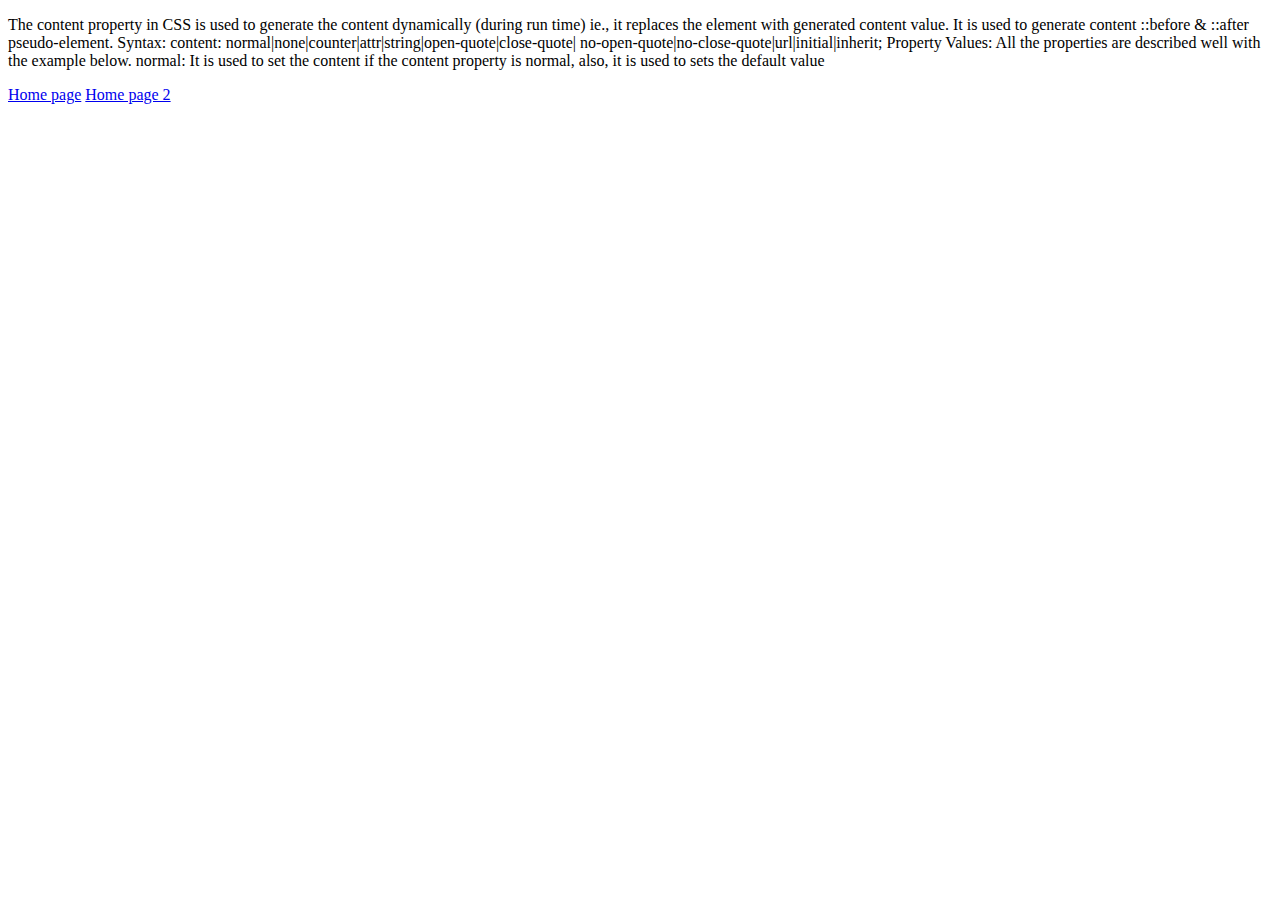
<file: HTML/CSS/about.html>
<!DOCTYPE html>
<html lang="en">
<head>
    <meta charset="UTF-8">
    <meta http-equiv="X-UA-Compatible" content="IE=edge">
    <meta name="viewport" content="width=, initial-scale=1.0">
    <title>Document</title>
</head>
<body>
    <p>The content property in CSS is used to generate the content dynamically (during run time) ie., it replaces the element with generated content value. It is used to generate content ::before & ::after pseudo-element.

        Syntax:
        
        content: normal|none|counter|attr|string|open-quote|close-quote|
        no-open-quote|no-close-quote|url|initial|inherit;
        Property Values: All the properties are described well with the example below.
        
        normal: It is used to set the content if the content property is normal, also, it is used to sets the default value</p>
        <a href="../index.html">Home page</a>
        <a href="/index1.html">Home page 2</a>
    </body>
</html>
</file>
